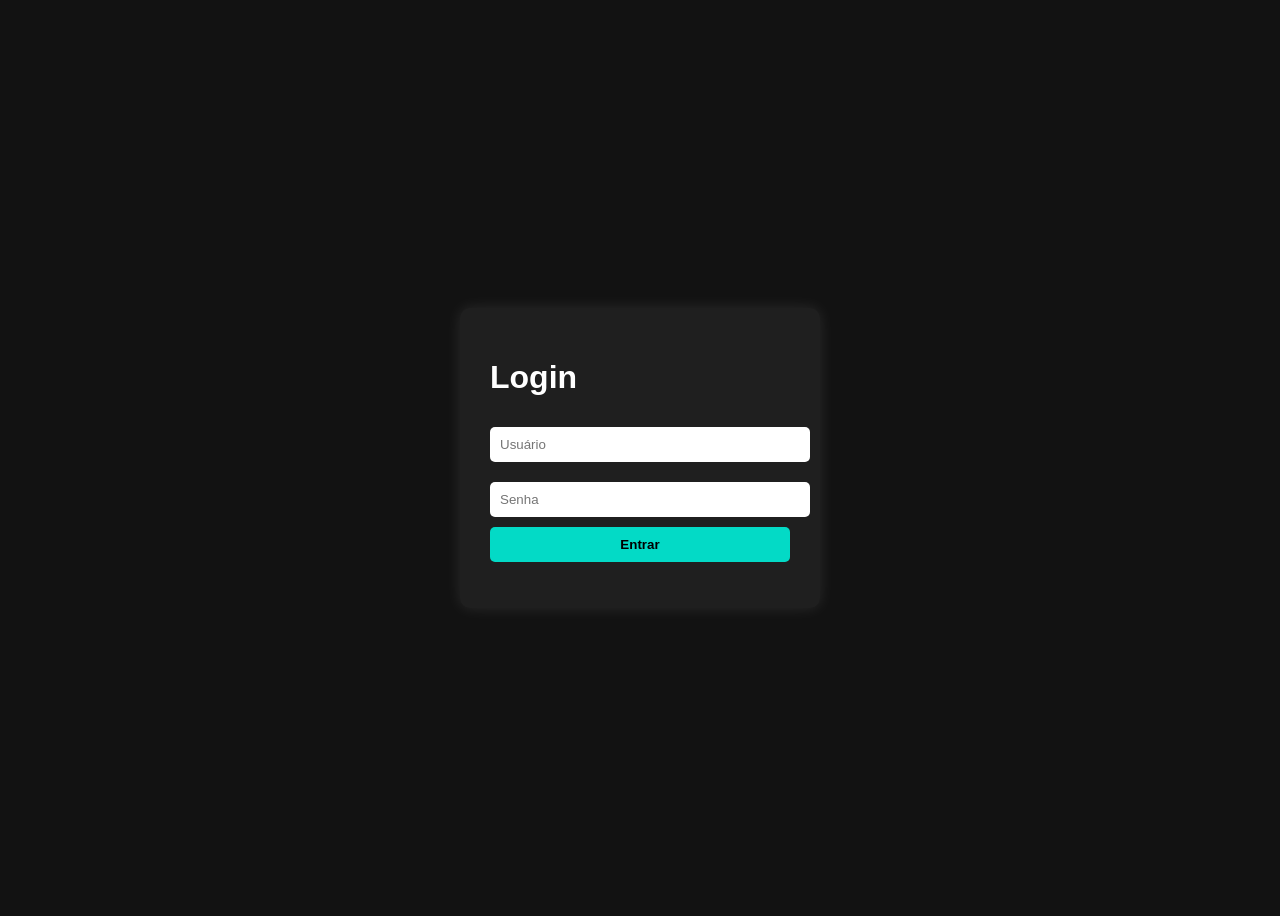
<file: index.html>
<!DOCTYPE html>
<html lang="pt-br">
<head>
    <meta charset="UTF-8">
    <meta name="viewport" content="width=device-width, initial-scale=1.0">
    <title>Tela de Login</title>
    <link rel="stylesheet" href="style.css">
</head>
<body>
    <div class="login-container">
        <h1>Login</h1>

        <form id="loginForm">
            <input type="text" id="usuario" placeholder="Usuário">
            <input type="password" id="senha" placeholder="Senha">
            <button type="submit">Entrar</button>
            <p id="mensagem"></p>
        </form>
    </div>

    <script src="script.js"></script>
</body>
</html>
</file>
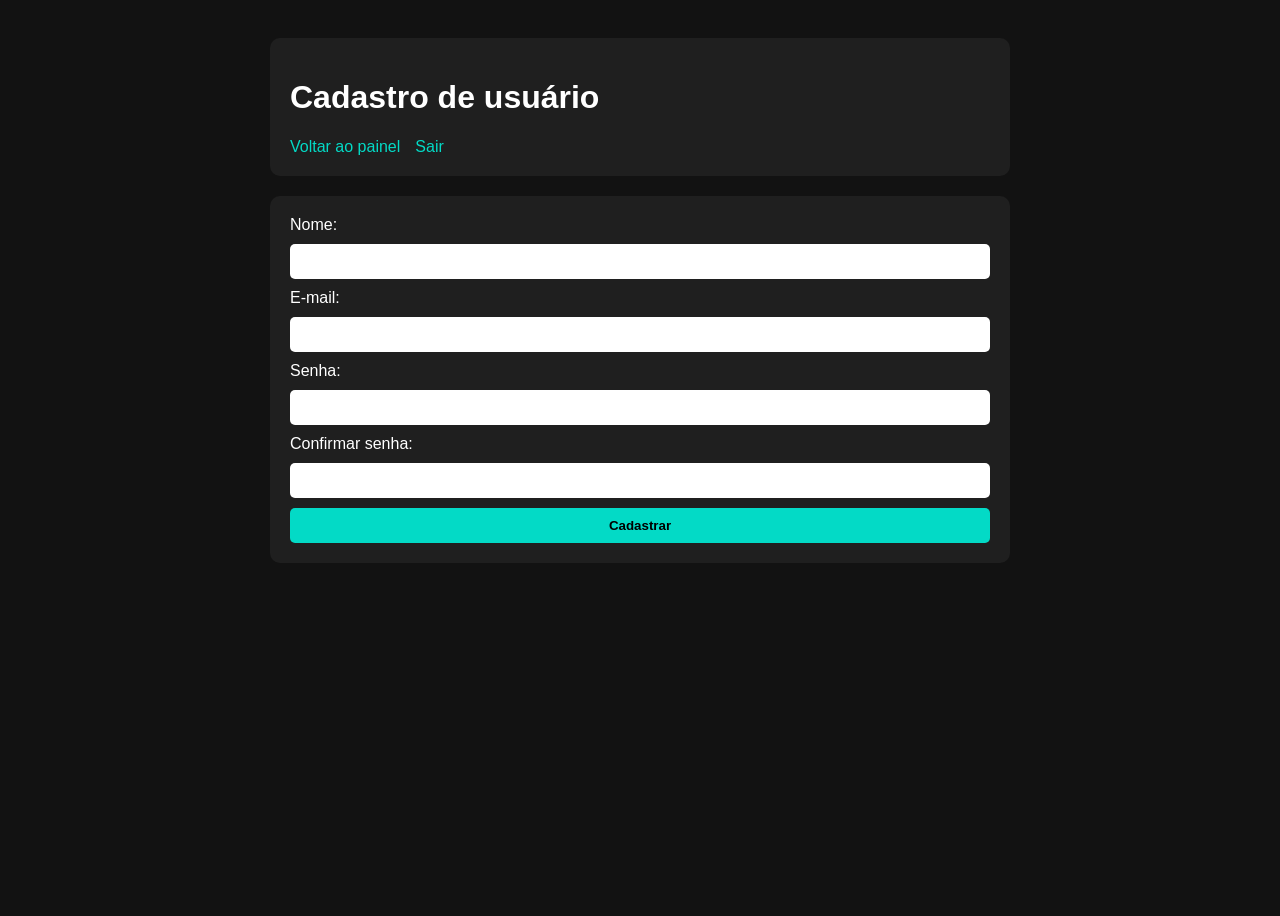
<file: cadastro.html>
<!DOCTYPE html>
<html lang="pt-br">
<head>
    <meta charset="UTF-8">
    <meta name="viewport" content="width=device-width, initial-scale=1.0">
    <link rel="stylesheet" href="style.css">
    <title>Cadastro de usuário</title>
</head>
<body class="app-page">
    <header>
        <h1>Cadastro de usuário</h1>

        <nav>
            <a href="dashboard.html">Voltar ao painel</a>
            <a href="index.html">Sair</a>
        </nav>
    </header>

    <main>
        <form>
            <label for="nome">Nome:</label>
            <input type="text" id="nome" name="nome" required>

            <label for="email">E-mail:</label>
            <input type="email" id="email" name="email" required>

            <label for="nova-senha">Senha:</label>
            <input type="password" id="nova-senha" name="senha" required>

            <label for="confirmar-senha">Confirmar senha:</label>
            <input
                type="password"
                id="confirmar-senha"
                name="confirmar-senha"
                required
            >

            <button type="submit">Cadastrar</button>
        </form>
    </main>
</body>
</html>
</file>
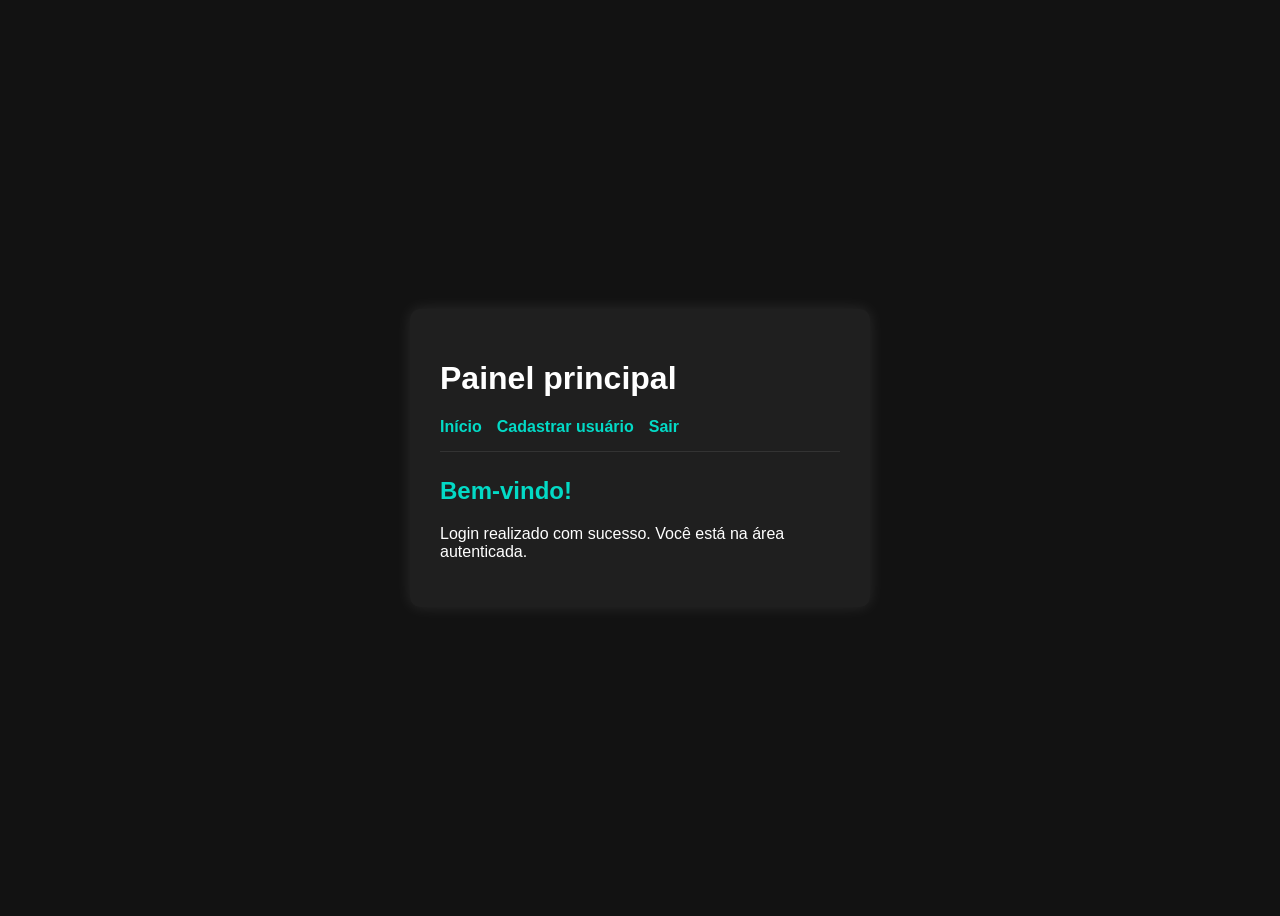
<file: dashboard.html>
<!DOCTYPE html>
<html lang="pt-br">
<head>
    <meta charset="UTF-8">
    <meta name="viewport" content="width=device-width, initial-scale=1.0">
    <link rel="stylesheet" href="style.css">
    <title>Dashboard</title>
</head>
<body>
    <div class="dashboard-container">
        <header>
            <h1>Painel principal</h1>

            <nav>
                <a href="dashboard.html">Início</a>
                <a href="cadastro.html">Cadastrar usuário</a>
                <a href="index.html">Sair</a>
            </nav>
        </header>

        <main>
            <h2>Bem-vindo!</h2>
            <p>Login realizado com sucesso. Você está na área autenticada.</p>
        </main>
    </div>
</body>
</html>
</file>
<file: style.css>
body {
    font-family: Arial, sans-serif;
    background-color: #121212;
    color: #fff;
    display: flex;
    justify-content: center;
    align-items: center;
    height: 100vh;
}

.login-container {
    background-color: #1f1f1f;
    padding: 30px;
    border-radius: 10px;
    box-shadow: 0 0 15px rgba(255, 255, 255, 0.1);
    width: 300px;
}

.login-container input {
    width: 100%;
    margin: 10px 0;
    padding: 10px;
    border: none;
    border-radius: 5px;
}

button {
    width: 100%;
    padding: 10px;
    background-color: #03dac6;
    color: #000;
    border: none;
    border-radius: 5px;
    font-weight: bold;
    cursor: pointer;
}

button:hover {
    background-color: #00bfa5;
}

#mensagem {
    margin-top: 10px;
    color: #ff5252;
    font-weight: bold;
}
.app-page {
    display: block;
    box-sizing: border-box;
    min-height: 100vh;
    height: auto;
    padding: 30px;
}

.app-page header,
.app-page main {
    max-width: 700px;
    margin: 0 auto 20px;
    padding: 20px;
    background-color: #1f1f1f;
    border-radius: 10px;
}

.app-page nav {
    display: flex;
    gap: 15px;
    flex-wrap: wrap;
}

.app-page a {
    color: #03dac6;
    text-decoration: none;
}

.app-page a:hover {
    text-decoration: underline;
}

.app-page form {
    display: flex;
    flex-direction: column;
    gap: 10px;
}

.app-page input {
    padding: 10px;
    border: none;
    border-radius: 5px;
}
.dashboard-container {
    background-color: #1f1f1f;
    padding: 30px;
    border-radius: 10px;
    box-shadow: 0 0 15px rgba(255, 255, 255, 0.1);
    width: 400px;
}

.dashboard-container nav {
    display: flex;
    gap: 15px;
    margin: 15px 0 25px;
    padding-bottom: 15px;
    border-bottom: 1px solid #333;
}

.dashboard-container nav a {
    color: #03dac6;
    text-decoration: none;
    font-weight: bold;
}

.dashboard-container nav a:hover {
    color: #00bfa5;
    text-decoration: underline;
}

.dashboard-container main h2 {
    color: #03dac6;
    margin-top: 0;
}
</file>
